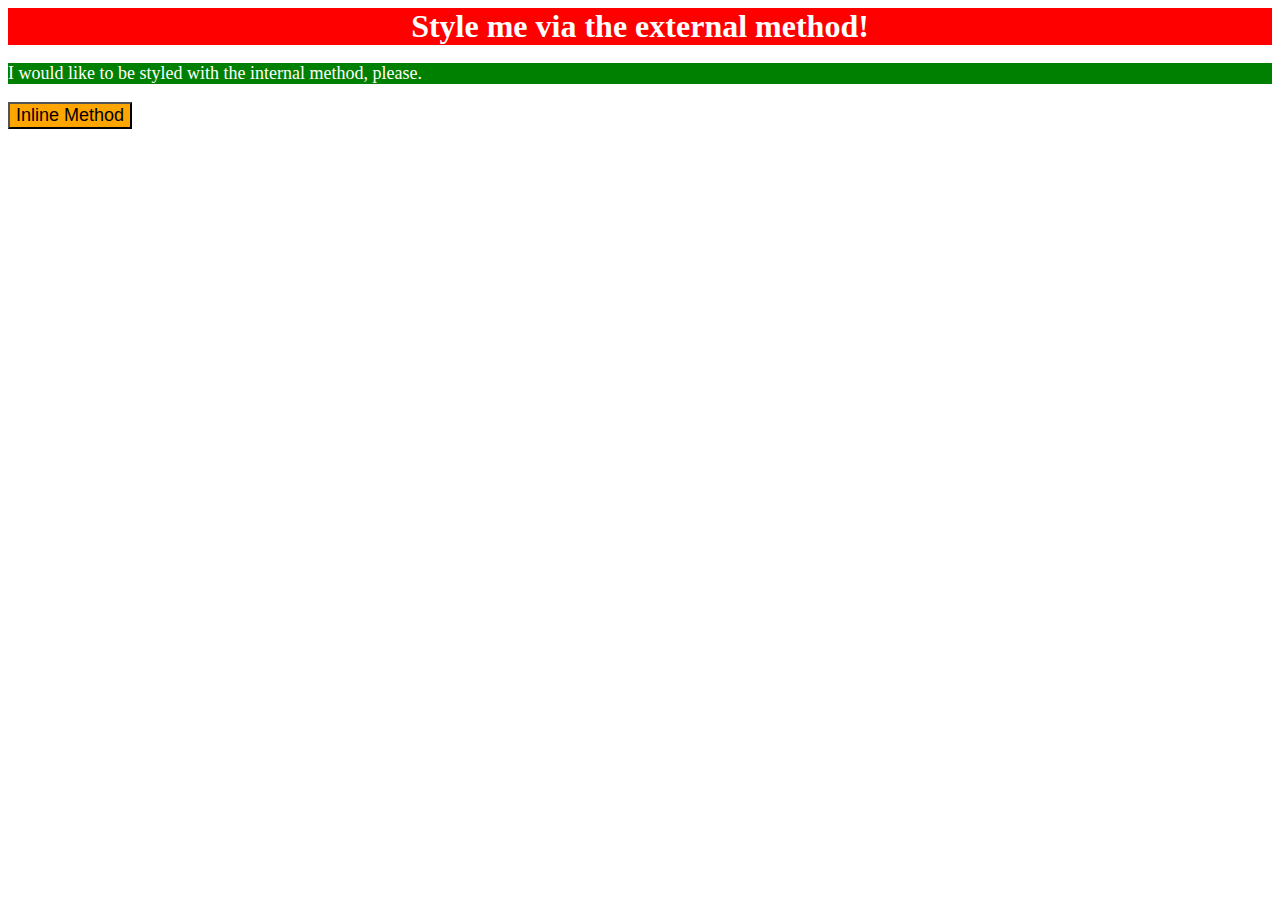
<file: foundations/01-css-methods/index.html>
<!DOCTYPE html>
<html lang="en">
  <head>
    <meta charset="UTF-8">
    <meta http-equiv="X-UA-Compatible" content="IE=edge">
    <meta name="viewport" content="width=device-width, initial-scale=1.0">
    <link  href="style1.css" type="text/css" rel="stylesheet"/>
    <title>Methods for Adding CSS</title>
    <style>
      p {
        background-color: green;
        color: white;
        font-size: 18px;
      }
    </style>
  </head>
  <body>
    <div>Style me via the external method!</div>
    <p>I would like to be styled with the internal method, please.</p>
    <button style = "background-color: orange; font-size: 18px">Inline Method</button>
  </body>
</html>
</file>
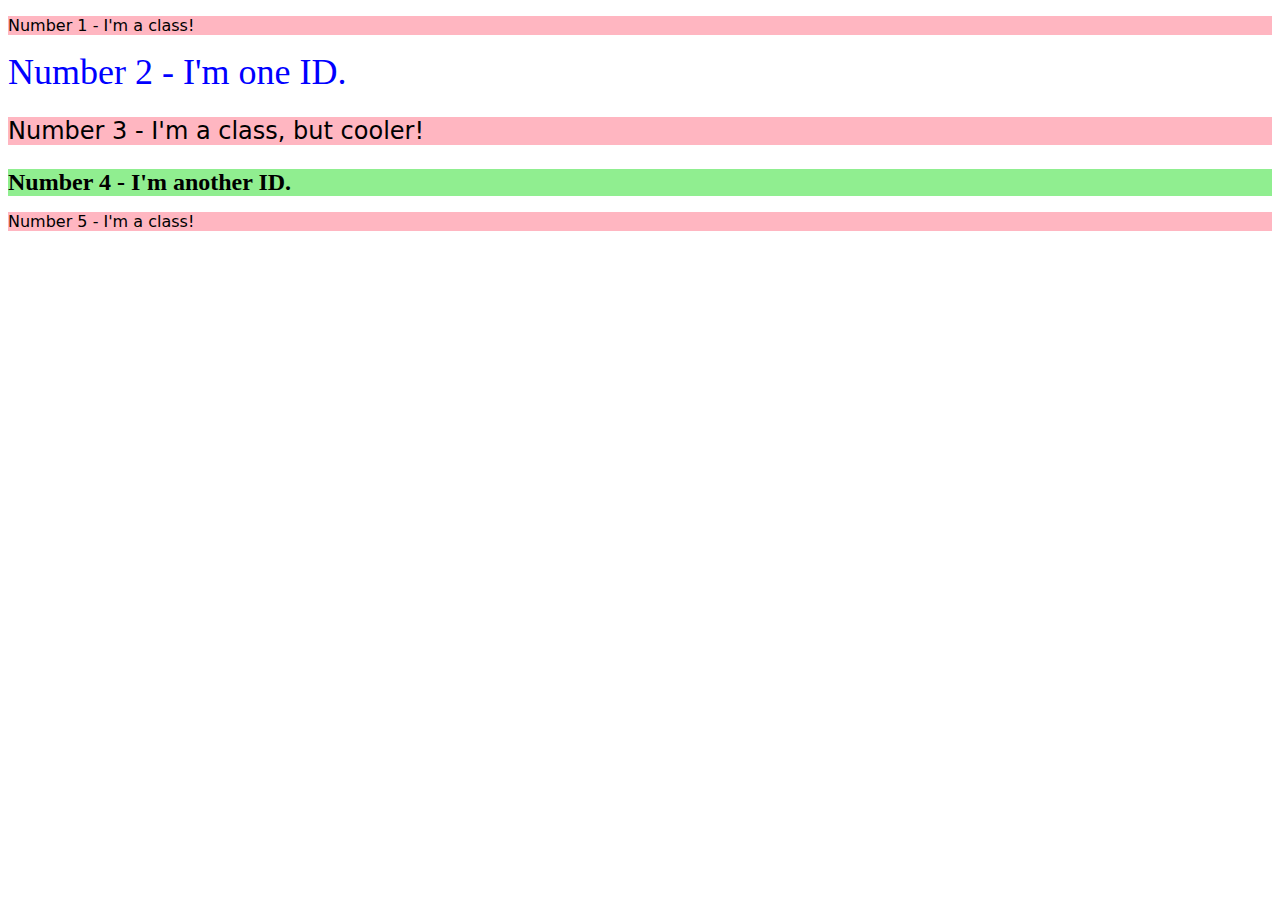
<file: foundations/02-class-id-selectors/index.html>
<!DOCTYPE html>
<html lang="en">
  <head>
    <meta charset="UTF-8">
    <meta http-equiv="X-UA-Compatible" content="IE=edge">
    <meta name="viewport" content="width=device-width, initial-scale=1.0">
    <title>Class and ID Selectors</title>
    <link rel="stylesheet" href="style.css">
  </head>
  <body>
    <p class="odd">Number 1 - I'm a class!</p>
    <div id="one">Number 2 - I'm one ID.</div>
    <p class="odd diffFontSize">Number 3 - I'm a class, but cooler!</p>
    <div id="two">Number 4 - I'm another ID.</div>
    <p class="odd">Number 5 - I'm a class!</p>
  </body>
</html>
</file>
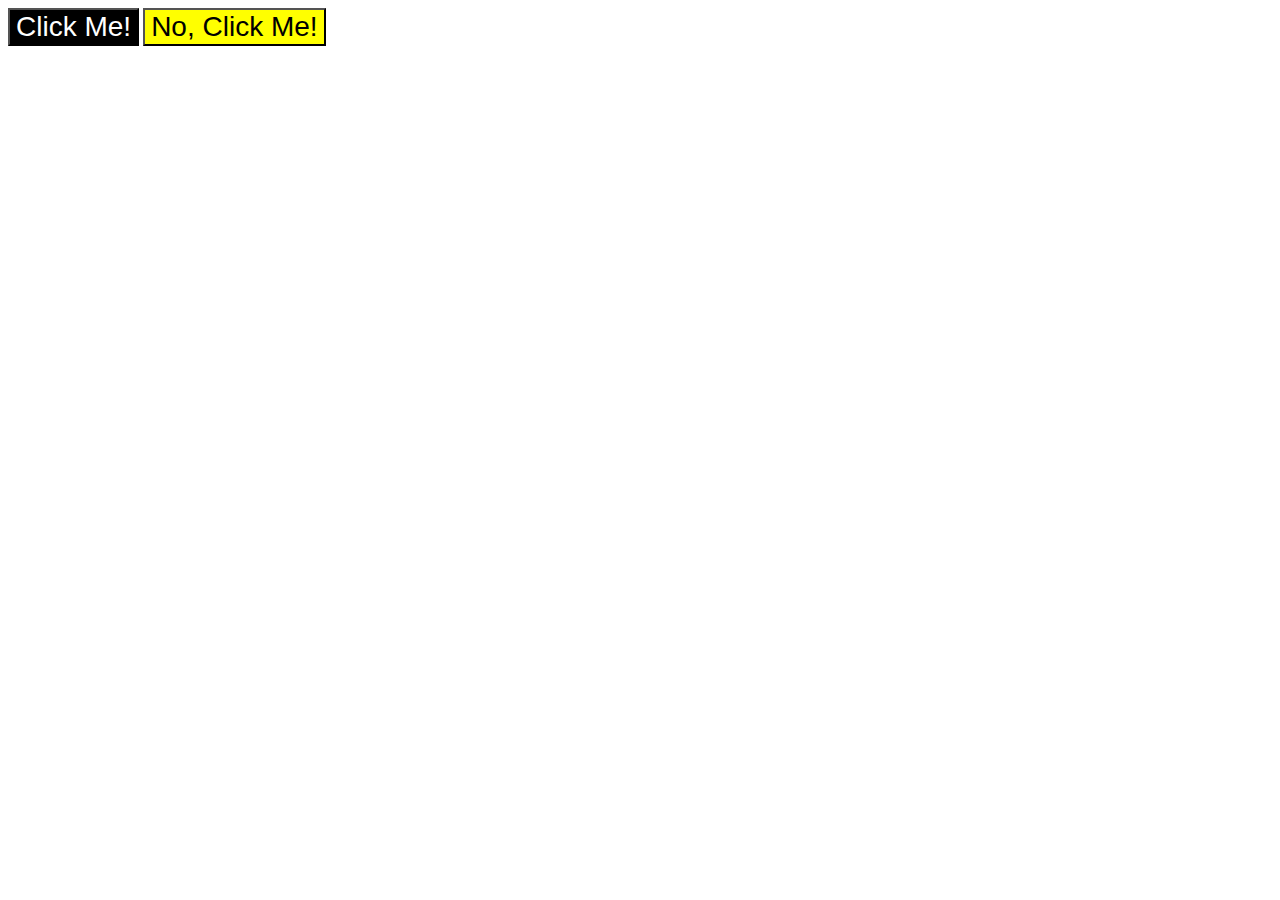
<file: foundations/03-grouping-selectors/index.html>
<!DOCTYPE html>
<html lang="en">
  <head>
    <meta charset="UTF-8">
    <meta http-equiv="X-UA-Compatible" content="IE=edge">
    <meta name="viewport" content="width=device-width, initial-scale=1.0">
    <title>Grouping Selectors</title>
    <link rel="stylesheet" href="style.css">
  </head>
  <body>
    <button class="left">Click Me!</button>
    <button class="right">No, Click Me!</button>
  </body>
</html>
</file>
<file: foundations/01-css-methods/style1.css>
div {
    color : white;
    text-align: center;
    background-color: red;
    font-size: 32px;
    font-weight: bold;
}
</file>
<file: foundations/02-class-id-selectors/style.css>
.odd {
    background-color: #FFB6C1;
    font-family: Verdana, "DejaVu Sans", sans-serif;
}

#one {
   color: rgb(0,0,255);
   font-size: 36px; 
}

.diffFontSize {
    font-size: 24px
}

#two {
    background-color: rgb(144,238,144);
    font-size: 24px;
    font-weight: bold;
}
</file>
<file: foundations/03-grouping-selectors/style.css>
.right, 
.left {
    font-size: 28px;
    font-family: Helvetica, "Times New Roman", sans-serif;
}

.left {
    background-color: black;
    color: white;
}

.right {
    background-color: yellow;
}
</file>
